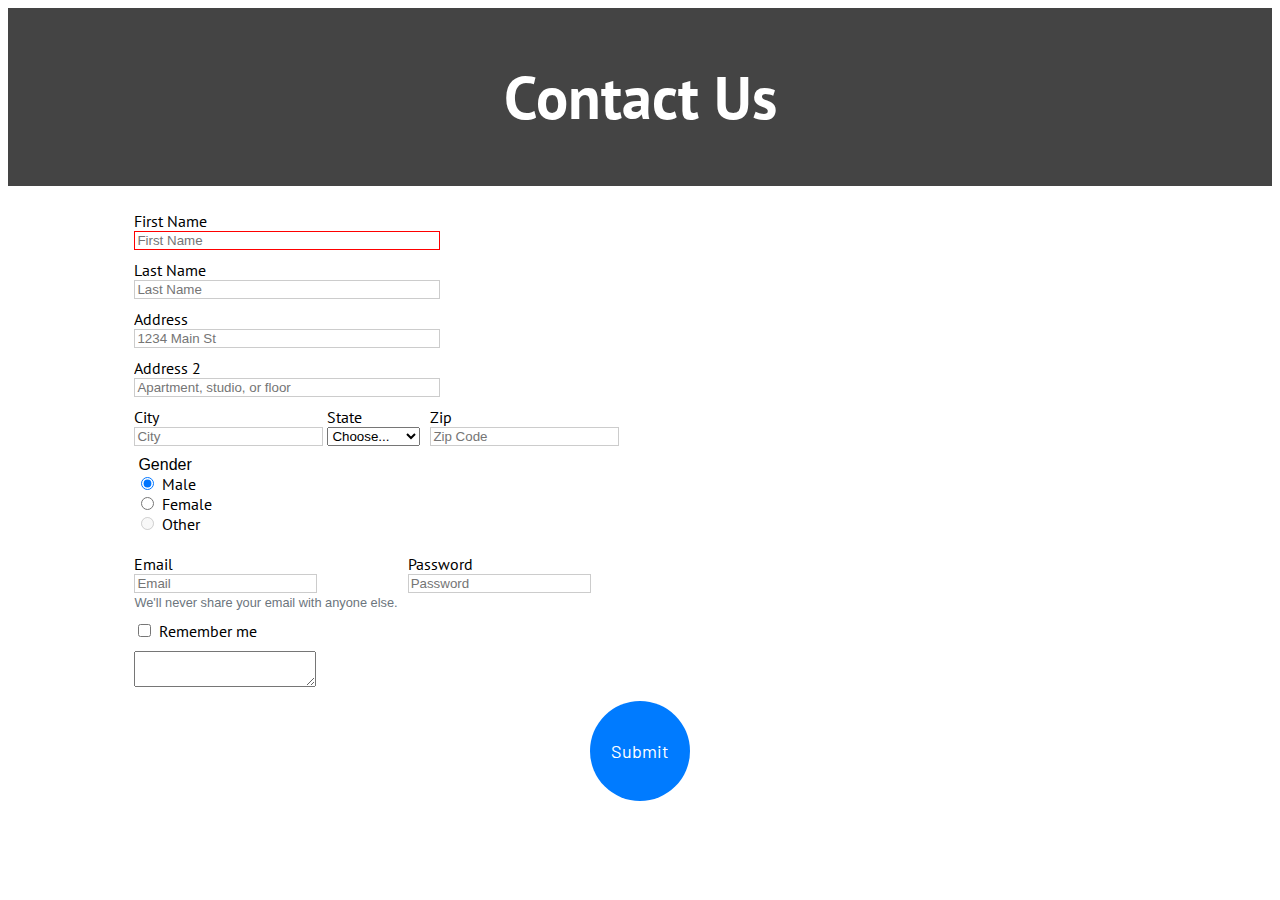
<file: form.html>
<!DOCTYPE html>
<html lang="en">
<head>
	<meta charset="UTF-8">
	<meta name="description" content="Creating a one pager site">
	<meta name="keywords" content="HTML,CSS">
	<meta name="author" content="Judi Desire">
	<!-- Responsive Design tag -->
	<meta name="viewport" content="width=device-width, initial-scale=1">
	<!-- External CSS styles -->
	<link rel="stylesheet" href="css/styles.css">
	<link href="https://fonts.googleapis.com/css?family=Barlow|Lilita+One|PT+Sans" rel="stylesheet">
	<title>Form Template: One Pager</title>
</head>
<body>
	<div class="page-banner">
		<h1>Contact Us</h1>
	</div>
	<div id="contactcontainer">
		<form id="contactform" class="form-wrap">
			<div class="containerposition">
				<div class="form-group">
					<label for="firstname">First Name</label>
					<input type="text" class="form-control error" id="firstname" placeholder="First Name">
				</div>
				<div class="form-group">
					<label for="lastname">Last Name</label>
					<input type="text" class="form-control" id="lastname" placeholder="Last Name">
				</div>
				<div class="form-group">
					<label for="address">Address</label>
					<input type="text" class="form-control" id="address" placeholder="1234 Main St">
				</div>
				<div class="form-group">
					<label for="address2">Address 2</label>
					<input type="text" class="form-control" id="address2" placeholder="Apartment, studio, or floor">
				</div>
				<div class="form-row clearfix">
					<div class="form-group">
						<label for="city">City</label>
						<input type="text" class="form-control" id="city" placeholder="City">
					</div>
					<div class="form-group">
						<label class="state" for="selectstate">State</label>
						<select class="custom-select" id="selectstate">
							<option selected>Choose...</option>
							<option value="1">New York</option>
							<option value="2">New Jersey</option>
							<option value="3">Connecticut</option>
						</select>
					</div>
					<div class="form-group">
						<label for="zipcode">Zip</label>
						<input type="text" class="form-control" id="zipcode" placeholder="Zip Code">
					</div>
				</div>
				<fieldset class="form-group">
					<div class="form-row">
						<legend class="col-form-label">Gender</legend>
						<div class="sidecheckbox">
							<div class="form-check">
								<input class="form-check-input" type="radio" name="gender" id="gendermale" value="male" checked>
								<label class="form-check-label" for="gendermale">
								Male
								</label>
							</div>
							<div class="form-check">
								<input class="form-check-input" type="radio" name="gender" id="genderfemale" value="option2">
								<label class="form-check-label" for="genderfemale">
								Female
								</label>
							</div>
								<div class="form-check disabled">
								<input class="form-check-input" type="radio" name="gender" id="genderother" value="option3" disabled>
								<label class="form-check-label" for="genderother">
								Other
								</label>
							</div>
						</div>
					</div>
				</fieldset>
				<div class="form-row clearfix">
					<div class="form-group col-md-6">
						<label for="email">Email</label>
						<input type="email" class="form-control" id="email" placeholder="Email">
						<small id="emailHelp" class="form-text helpinfo">We'll never share your email with anyone else.</small>
					</div>
					<div class="form-group col-md-6">
						<label for="password">Password</label>
						<input type="password" class="form-control" id="password" placeholder="Password">
					</div>
				</div>
				<div class="form-group form-check">
					<input type="checkbox" class="form-check-input" id="remembermeCB">
					<label class="form-check-label" for="remembermeCB">Remember me</label>
				</div>
				<div class="form-group">
					<textarea></textarea>
				</div>
			</div>
			<button type="submit" class="btn">Submit</button>
		</form>
	</div>
	
</body>
</html>
</file>
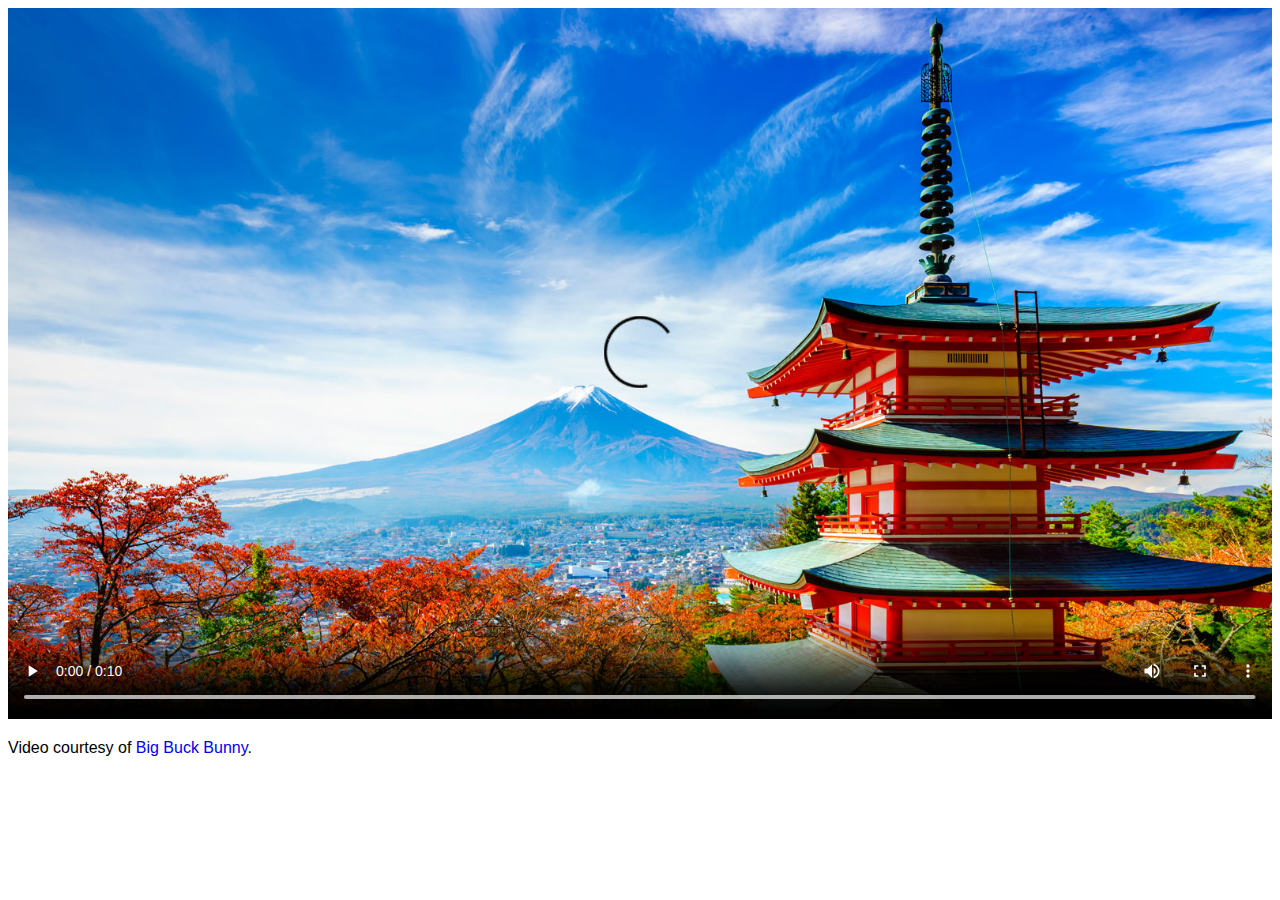
<file: videos.html>
<!DOCTYPE html>
<html lang="en">
<head>
	<meta charset="UTF-8">
	<meta name="description" content="Creating a video page">
	<meta name="keywords" content="HTML5, video">
	<meta name="author" content="Judi Desire">
	<!-- Responsive Design tag -->
	<meta name="viewport" content="width=device-width, initial-scale=1">
	<title>Video: One Site Pager</title>
	<link rel="icon" type="image/x-icon" href="favicon.ico">
	<!-- External CSS styles -->
	<link rel="stylesheet" href="css/styles.css">
</head>
<body>
<!--
	<video width="100%" controls autoplay loop muted poster="/img/japan.jpg">
	  <source src="videos/mov_bbb.mp4" type="video/mp4">
	  <source src="videos/mov_bbb.ogg" type="video/ogg">
	  Your browser does not support HTML5 video.
	</video>
-->	
	<video width="100%" controls poster="/img/japan.jpg">
	  <source src="videos/mov_bbb.mp4" type="video/mp4">
	  <source src="videos/mov_bbb.ogg" type="video/ogg">
	  Your browser does not support HTML5 video.
	</video>

	<p>
	Video courtesy of 
	<a href="https://www.bigbuckbunny.org/" target="_blank">Big Buck Bunny</a>.
	</p>
</body>
</html>
</file>
<file: css/styles.css>
body { 
	font-family: "Helvetica Neue",Arial,sans-serif;
	font-size: 1rem;
    word-wrap: break-word;
    overflow-wrap: break-word;
}
h1, h2, h3 { 
	margin: 0;
	padding: 0;
}
p {
	color: #000;
}
img {
	display: block;
}
a {
	text-decoration: none;
}
address {
	font-style: normal;
}
.clear, .clearfix {
  overflow: auto;
}
.clear::after,
.clearfix::after {
  content: "";
  clear: both;
  display: table;
}
.content {
	margin: 0 25px;
}
.container p {
	color: #000;
	font-size: 14px;
}
.container h2 {
	color: #000;
	font-size: 36px;
	margin: 54px 0;
}
.floatleft {
	float: left;
}
.floatright {
	float: right;
}
#food .image {
	width: 49%;
	margin-right: 1%;
}
#food .text {
	width: 50%;
}
#food .image img {
	display: block;
	width: 100%;
}
#food .col {
	width: 25%;
}
#food .col img {
	display: block;
	width: 100%;
}

#food .mainlist {}
#food .mainlist li.item {
	display: inline;
	vertical-align: top;
}
#food .mainlist .sublist {
	display: inline-block;
}

.row-box {
	position: relative;
	display: block;
	width: 100%;
	clear: left;
}
.col {
	float: left;
	width: 50%;
}

/* Style for Nav Bar */
#nav {
	display: block;
	position: relative;
	margin-bottom: 40px; 
	color: #373a3c;
}
#nav .logo { 
	float: left; 
}
#nav .nav-list { 
	float: right;
	font-weight: bold;
	font-size: 16px;
}
#nav .nav-list a { 
	color: #000;
}
ul.navbar {
	display: block;
	text-align: right;
	margin: 15% 0 0 0;
}
.navbar li {
	font-size: 16px;
	display: inline;
	margin-right: 23px;
}

/*Introduction banner box */

.banner {
	background-color: #009ddc;
	padding: 20px 40px;
}

.banner h1 {
	font-size: 64px;
	text-transform: uppercase;
	text-align: center;
	color: #fff;
}
.banner p {
	font-size: 22px;
	color: #000;
	font-weight: 200;
}

/* Styling for blog box */

.blog-content {
	position: relative;
	display: block;
	width: 100%;
	margin-bottom: 25px;
	clear: left;
}

.blog-content .image-container {
	width: 36%;
	margin-right: 5%;
}
.blog-content .image-container img {
	width: 100%;
}
.blog-content .post-container {
	width: 40%;
}

/* Styling for HTML blog table */
table.table-content { 
	display: table;
	border-collapse: separate;
	border-spacing: 2px;
	border-color: red;
}
table.table-content td {
	padding: 0 5% 0 0;
	vertical-align: top;
}
table.table-content img {
	width: 100%;
} 

/* Styling for HTML contact box */
#contact a {
  color: #07aeda;
  text-decoration: none;
}

/* Using background images */
#csscoverbackgroundimage.cssBackgroundImages {
	background-image: url(../img/img-programers.jpg);
	background-size: cover;
	background-repeat: no-repeat;
	background-position: top left;
	background-color: #000;
	padding: 25px;
}
#csscontainbackgroundimage.cssBackgroundImages {
	background-image: url(../img/img-programers.jpg);
	background-size: contain;
	background-repeat: no-repeat;
	background-position: top left;
	background-color: #000;
	padding: 25px;
}

.cssBackgroundImages .container {
	padding: 25px;
	color: #fff;
	position:relative;
	background: rgb(204, 204, 204); /* Fallback for older browsers without RGBA-support */
	background: rgba(204, 204, 204, 0.5);
}
.cssBackgroundImages p {
	color: #000;
}

/* Form Formating 
	font-family: 'PT Sans', sans-serif;
	font-family: 'Lilita One', cursive;
	font-family: 'Barlow', sans-serif;
*/
textarea, select, input, button { outline: none; }

.clearfix { overflow: auto; }
.clearfix:before,
.clearfix:after {
    content: " "; 
    display: table;
}

.clearfix:after {
    clear: both;
}
.page-banner {
	background-color: #444;
	color: #fff;
	padding: 50px 0;
	text-align: center;
	margin-bottom: 25px;
}
.page-banner h1 {
	font-family: 'PT Sans', sans-serif;
	font-size: 60px;
}
#contactform, .form-row {
	position: relative;
	margin-bottom: 10px;
}
.containerposition {
	margin: 0 auto;
	width: 80%;
}

.servicescontainer {
	background-color: #6d98dc;
	background-image: url("../img/h-slice.jpg");
	background-repeat: repeat-y;
	padding: 25px;
}
.servicescontainer .arrows {
	margin-bottom: 20px;
	text-align: right;
}
.servicescontainer .fontawesome span {
	font-size: 10px;
	border-radius: 15px 5px 15px 5px;
}
.servicescontainer span {
	background-color: #fff;
	color: #93bae5;
	padding: 17px;
	display: inline-block;
}
#gallerycontainer {
	position: relative;
}
#gallerycontainer .images-details {
	float: left;
	width: 30%;
	height: 400px;
}
#gallerycontainer .images-details img {
	width: 100%;
}
.form-wrap .form-group {
	margin-bottom: 10px;
}
.form-row  .form-group {
	float: left;
	margin: 0 10px 0 0;
}
.form-group small {
	color: #6c757d;
	font-size: 80%;
    font-weight: 400;
}
.form-wrap .form-group label {
	font-family: 'PT Sans', sans-serif;
}
.form-wrap .form-group input {
	border: 1px solid #ccc;
}
.form-wrap .form-group input.error {
	border: 1px solid red;
}

.form-wrap .form-group input[type="text"] {
	width: 100%;
	max-width: 300px;
}
.form-wrap .form-group label,
.form-wrap .form-group input {
	display: block;
}
.form-wrap .form-check label,
.form-wrap .form-check input {
	display: inline-block;
}
.form-wrap fieldset {
	border: 0;
	padding: 0;
}

.form-wrap fieldset .sidecheckbox label,
.form-wrap fieldset .sidecheckbox input {
	display: inline;
}
.form-wrap .btn {
	color: #fff;
	font-size: 18px;
	font-family: 'Barlow', sans-serif;
	background-color: #007bff;
	border: 0;
	border-color: #007bff;
	border-radius: 50%;
	text-shadow: none;
	display: block;
	margin: 0 auto;
	cursor: pointer;
	width: 100px;
	height: 100px;
}

.form-wrap .btn:hover {
	text-shadow: 2px 2px #444;	
/*
	horizontal offset  vertical offset blur radius (optional) spread radius (optional) Color
*/
	-moz-box-shadow:	3px 3px 5px 6px #ccc;
	-webkit-box-shadow:	3px 3px 5px 6px #ccc;
	box-shadow:			3px 3px 5px 1px #ccc;}

/* Slick Slider */
.slick-container {
	background-color: #444;
	width: 330px;
	margin: 0 auto;
}
.myslide {
	position: relative;
}
.myslide img {
    margin: 0 auto;
    background-color: #fff;
    border: 5px solid #ff0000;
    padding: 10px;
}
.myslide .overlay {
	background-color: #444;
	width: 100%;
	height: 430px;
	opacity: 0.45;
	position: absolute;
	top:0;
	left: 0;
	z-index: 1;
}
.myslide .overlay:hover {
	opacity: 0;
}
.myslide .text {
	position: absolute;
	bottom: 0;
	left: 0;
	z-index: 999;
	background-color: green;
	width: 100%;
}
.myslide .text p {
	color: #fff;
	font-size: 30px;
}
.myslide .text a,
.myslide .text a:link,
.myslide .text a:active,
.myslide .text a:visited,
.myslide .text a:hover {
	color: red;
}
/* Footer HTML5 */
footer {
	background-color: #444;
	color: gray;
	margin-top: 5%;
	padding: 5% 0;
	text-align: center;

}
footer p {color: #fff;}
footer .socialmedia { color: red; font-size: 50px; }
footer a,
footer a:link,
footer a:visited,
footer a:active {
	color: #fff;
}

/*
Make sure to set grid values in px (not rem, em, or %)
	sm: 	420px,
	md: 	720px,
	lg: 	960px,
	x-lg: 	1024px

----CSS3 transition
-- transition sets
transition: font-size 12s; 	transition is set to font-size at 12 seconds duration
transition: color 12s; 		transition is set to color at 12 seconds duration

-- combine them all into one declaration:
transition: all 0.3s ease;
-webkit-transition: all 0.3s ease;
	-moz-transition: all 0.3s ease;
		-o-transition: all 0.3s ease;
			-ms-transition: all 0.3s ease;


transition: color 12s, font-size 12s;
-webkit-transition: color 12s, font-size 12s;
   -moz-transition: color 12s, font-size 12s;
     -o-transition: color 12s, font-size 12s;
*/

@media (max-width: 720px) {
	.banner h1 {
		font-size: 32px;
		transition: font 3s ease;
	}
	.blog-content .floatleft {
		float: none;
		width: 100%;
	}
}
@media (min-width: 960px) {
	.banner h1 {
		font-size: 60px;
		transition: font 5s ease;
	}
}
</file>
